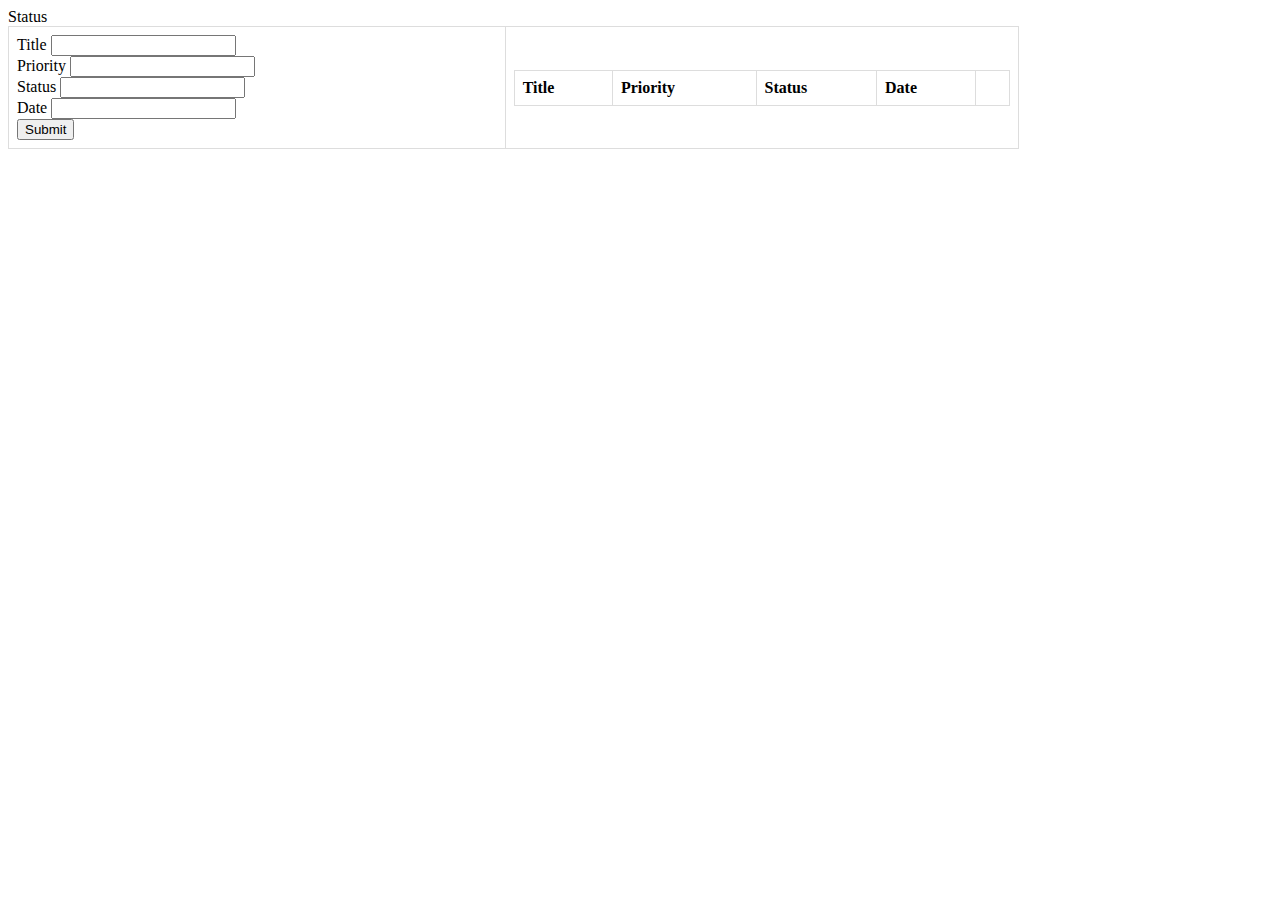
<file: Part01/index.html>
<!DOCTYPE html>
<html>

<head>
    <title>
        Html CRUD with Pure JavaScript
    </title>
    <link rel="stylesheet" href="styles.css">
</head>

<body>
    <table>
        <tr>Status
            <td>
                <form onsubmit="event.preventDefault();onFormSubmit();" autocomplete="off">
                    <div>
                        <label>Title</label><label class="validation-error hide" id="titleValidationError">This field is required.</label>
                        <input type="text" name="title" id="title">
                    </div>
                    <div>
                        <label>Priority</label><label class="validation-error hide" id="titleValidationError1">This field is required.</label>
                        <input type="text" name="Priority" id="Priority">
                    </div>
                    <div>
                        <label>Status</label><label class="validation-error hide" id="titleValidationError2">This field is required.</label>
                        <input type="text" name="status" id="status">
                    </div>
                    <div>
                        <label>Date</label>
                        <input type="text" name="date" id="date" >
                    </div>
                    <div  class="form-action-buttons">
                        <input type="submit" value="Submit">
                    </div>
                </form>
            </td>
            <td>
                <table class="list" id="tableList">
                    <thead>
                        <tr>
                            <th>Title</th>
                            <th>Priority</th>
                            <th>Status</th>
                            <th>Date</th>
                            <th></th>
                        </tr>
                    </thead>
                    <tbody>

                    </tbody>
                </table>
            </td>
        </tr>
    </table>
    <script src="script.js"></script>
</body>

</html>
</file>
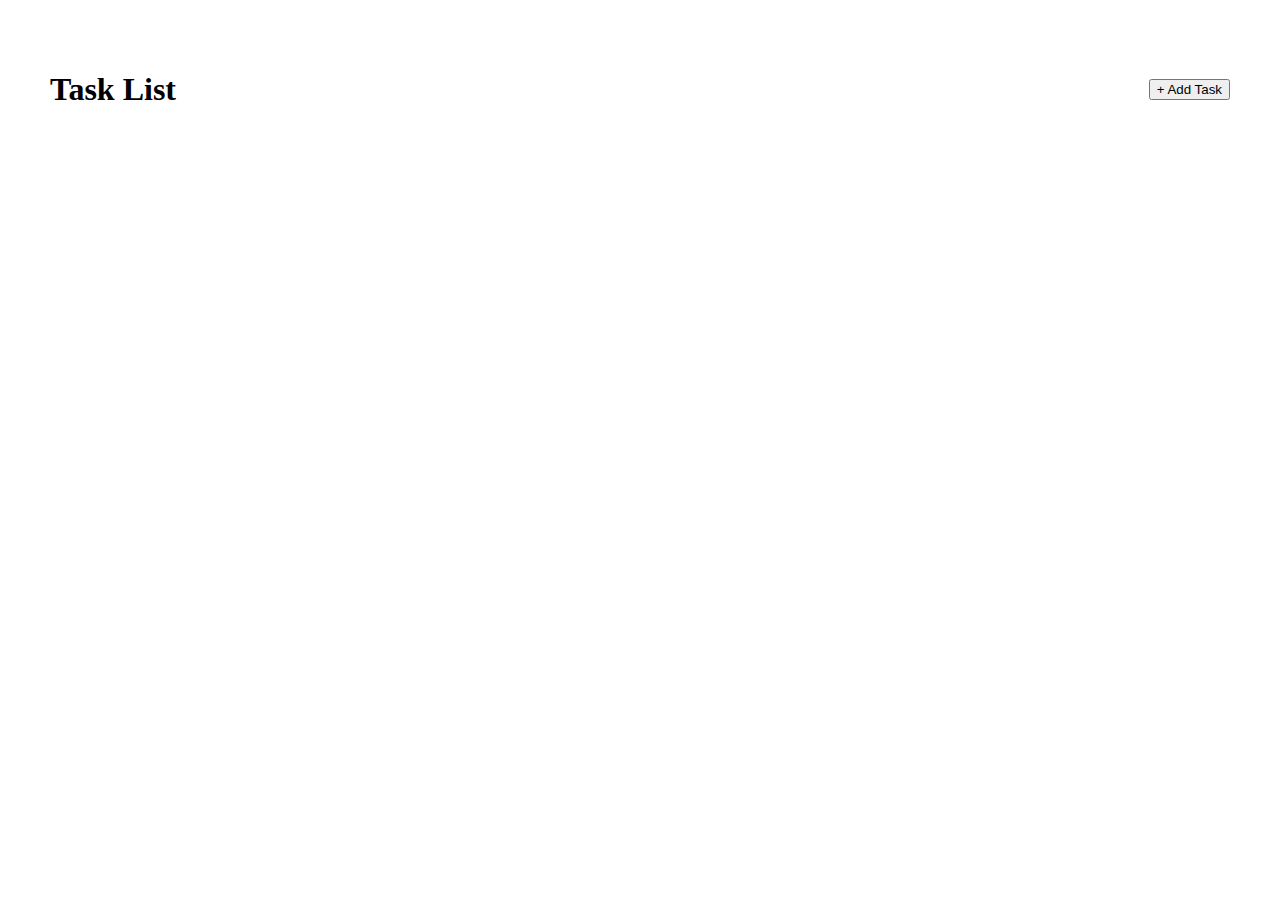
<file: Part03/index.html>
<!DOCTYPE html>
<html lang="en" data-theme="bumblebee">

<head>
    <meta charset="utf-8">
    <title>Todolist</title>
    <link rel="stylesheet" href="style.css">
    
</head>

<body>

    <div class="container">

        <div id="overlay"></div>

        <div id="addTaskPopup">
            <h1 for="taskInput">Add Task</label><br>
            <h3>Task</h3>
            <input type="text" id="taskInput"><br><br>

            <div>
                <br><br><button onclick="" class="button" id="button1">High</button>
                <button onclick="" class="button" id="button2">Medium</button>
                <button onclick=""class="button" id="button3">Low</button><br><br>
            </div>

            <button onclick="addTask()">Add Task</button>
            <button onclick="closePopup()">Cancel</button>
        </div>

        <h1>Task List</h1>
        <button onclick="openPopup()"> + Add Task</button><br>


    </div>

    <ul id="taskList"></ul>


<script src="script.js"></script>   
</body>

</html>
</file>
<file: Part01/styles.css>
body > table{
    width: 80%;
}

table{
    border-collapse: collapse;
}
table.list{
    width:100%;
}

td, th {
    border: 1px solid #dddddd;
    text-align: left;
    padding: 8px;
}


label.validation-error{
    color:   red;
    margin-left: 5px;
}

.hide{
    display:none;
}
</file>
<file: Part03/style.css>
.container {
    display: flex;
    align-items: center; 
}

button {
    margin-left: auto; 
    /* background-color: rgb(148, 148, 202); */
} 



body {
    margin: 50px; 
  }


  #taskList {
    list-style-type: none;
    padding: 0;
  }

  .task {
    display: flex;
    justify-content: space-between;
    padding: 10px;
    border-bottom: 1px solid #ddd;
  }

  .completed {
    text-decoration: line-through;
    color: #888;
  }

  #addTaskPopup {
    display: none;
    position: fixed;
    top: 50%;
    left: 50%;
    transform: translate(-50%, -50%);
    background: #fff;
    padding: 20px;
    border: 1px solid #ddd;
    z-index: 1000;
  }

  #overlay {
    display: none;
    position: fixed;
    top: 0;
    left: 0;
    width: 100%;
    height: 100%;
    background: rgba(0, 0, 0, 0.5);
    z-index: 999;
  }
</file>
